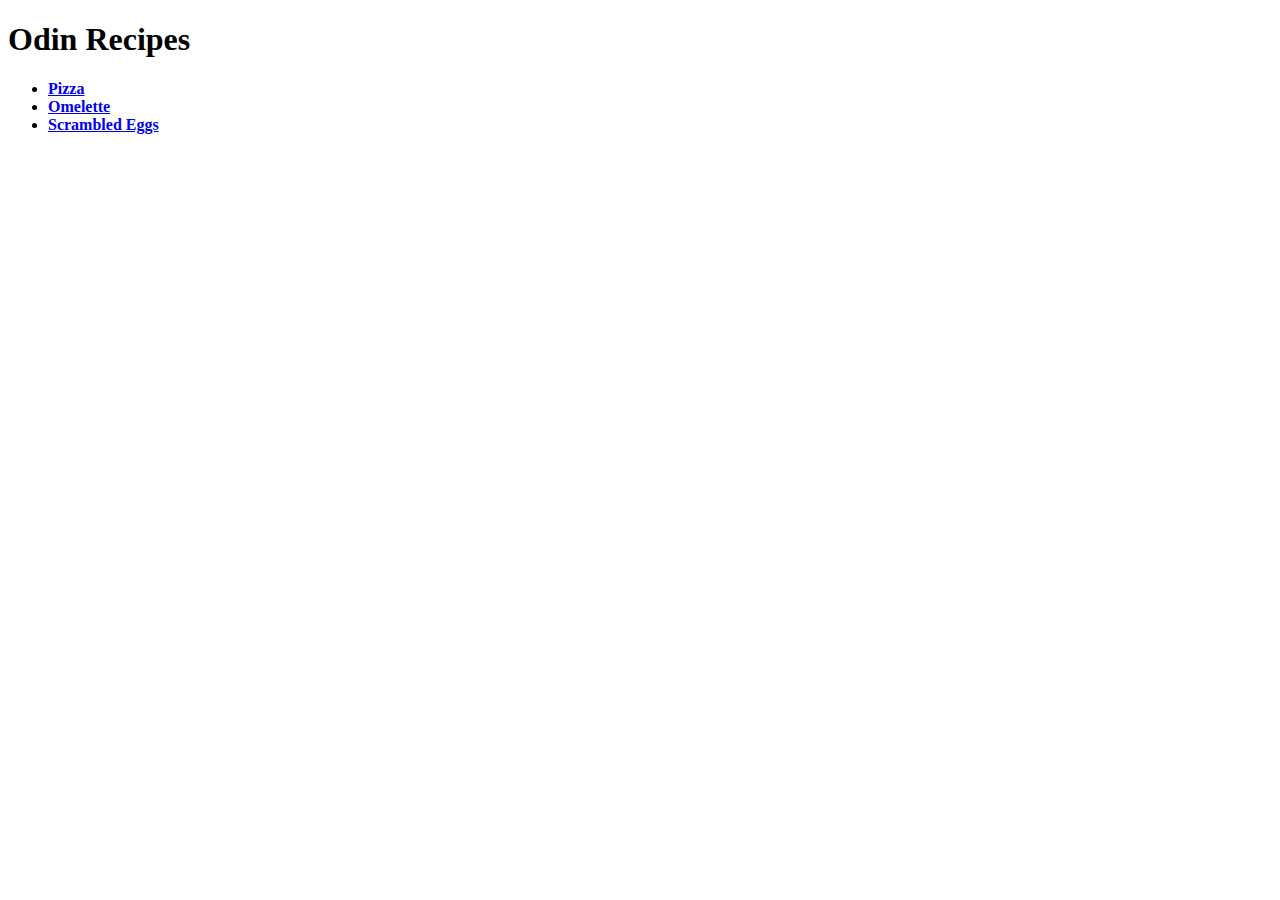
<file: index.html>
<!DOCTYPE html>

<html lang="en">

    <head>
        <meta charset="UTF-8">
        <title>Odin Recipes</title>
        <link rel="stylesheet" href="index.css">
    </head>

    <body>
        <h1>Odin Recipes</h1>
        <ul>
            <li><a class="Item" href="recipes/Pizza.html">Pizza</a></li>
            <li><a class="Item" href="recipes/Omelette.html">Omelette</a></li>
            <li><a class="Item" href="recipes/Scrambled-eggs.html">Scrambled Eggs</a></li>
        </ul>
    </body>

</html>
</file>
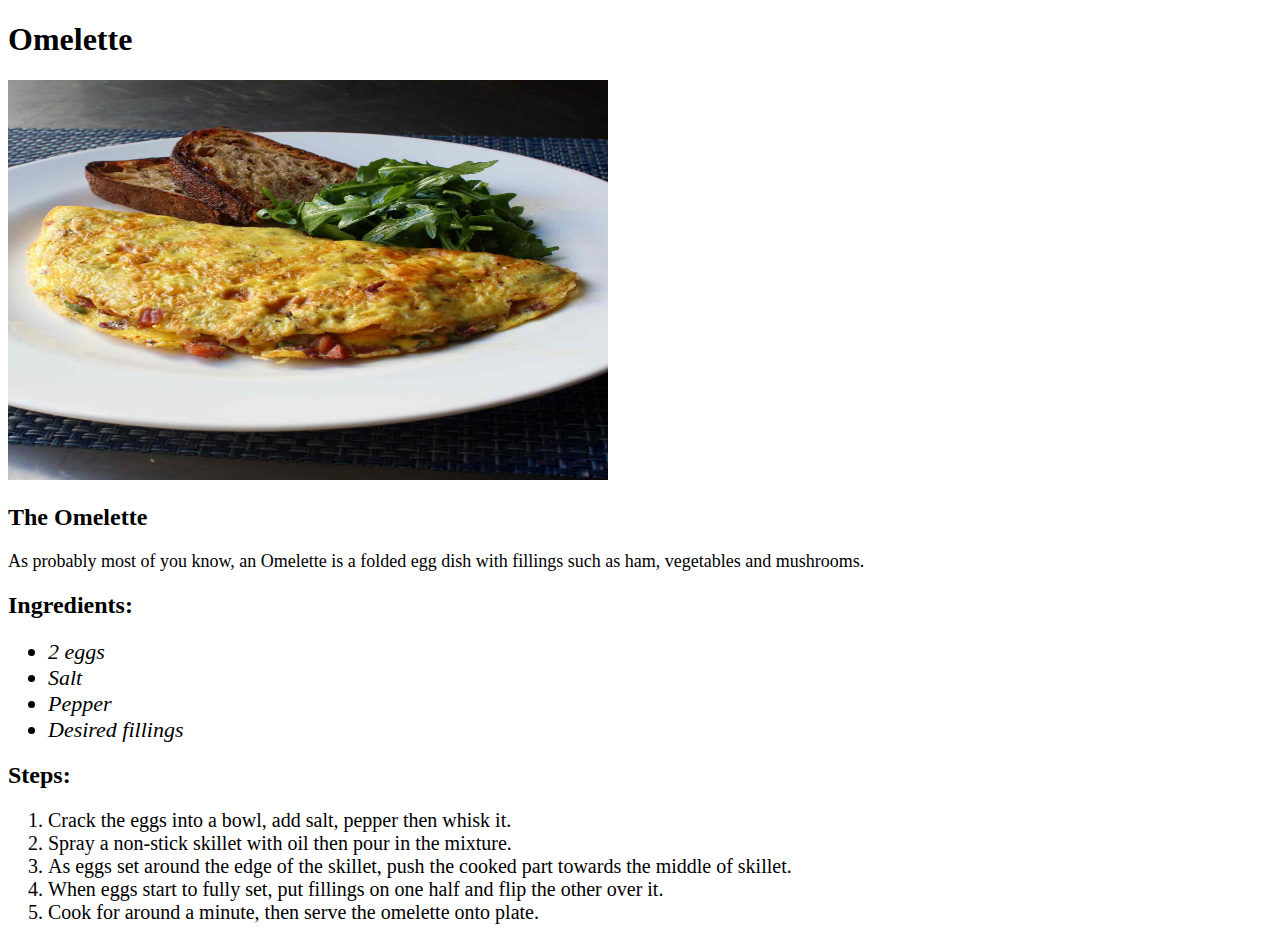
<file: recipes/Omelette.html>
<!DOCTYPE html>

<html lang="en">

   <head>
        <meta charset="UTF-8">
        <title>Omelette Recipe</title>
        <link rel="stylesheet" href="Omelette.css">
    </head>

    <body>
        <h1>Omelette</h1>
        <img src="./PICS/Omelette.jpg" alt="Omelette" Height="400" width="600">

        <h2>The Omelette</h2>
        <p class="title">As probably most of you know, an Omelette is a folded egg dish with fillings such as ham, vegetables and mushrooms.</p>
        
        <h2>Ingredients:</h2>
        <ul>
            <li class="ingredients">2 eggs</li>
            <li class="ingredients">Salt</li>
            <li class="ingredients">Pepper</li>
            <li class="ingredients">Desired fillings</li>
        </ul>
        
        <h2>Steps:</h2>
        <ol>
            <li class="steps">Crack the eggs into a bowl, add salt, pepper then whisk it.</li>
            <li class="steps">Spray a non-stick skillet with oil then pour in the mixture.</li> 
            <li class="steps">As eggs set around the edge of the skillet, push the cooked part towards the middle of skillet.</li>
            <li class="steps">When eggs start to fully set, put fillings on one half and flip the other over it.</li>
            <li class="steps">Cook for around a minute, then serve the omelette onto plate.</li>
        </ol>

    </body>
</html>
</file>
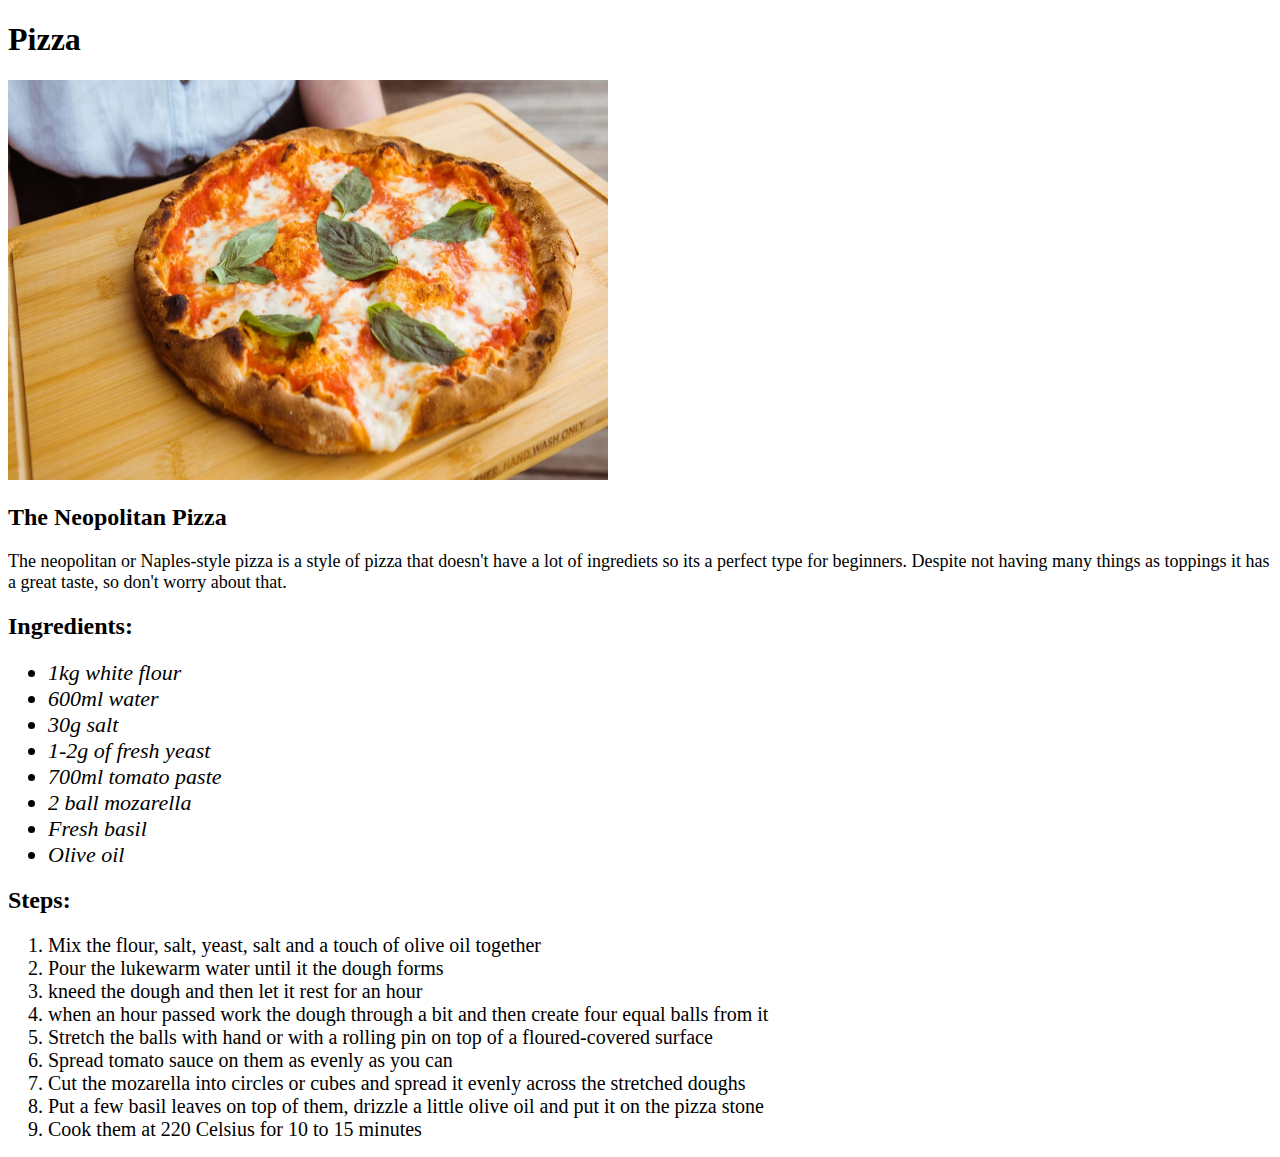
<file: recipes/Pizza.html>
<!DOCTYPE html> 

<html lang="en">
    <head>
        <meta charset="UTF-8">
        <title>Pizza Recipe</title>
        <link rel="stylesheet" href="Pizza.css">
    </head>

    <body>
        <h1>Pizza</h1>
        <img src="./PICS/Pizza.jpeg" alt="Neopolitan Pizza" height="400" width="600">
        <h2>The Neopolitan Pizza</h2>
        <p class="title">The neopolitan or Naples-style pizza is a style of pizza that doesn't have a lot of ingrediets so its a perfect type for beginners. Despite not having many things as toppings it has a great taste, so don't worry about that.</p>
        <h2>Ingredients:</h2>
        <ul>
            <li class="ingredients">1kg white flour</li>
            <li class="ingredients">600ml water</li>
            <li class="ingredients">30g salt</li>
            <li class="ingredients">1-2g of fresh yeast</li>
            <li class="ingredients">700ml tomato paste</li>
            <li class="ingredients">2 ball mozarella</li>
            <li class="ingredients">Fresh basil</li>
            <li class="ingredients">Olive oil</li>
        </ul>
        <h2>Steps:</h2>
        <ol>
            <li class="steps">Mix the flour, salt, yeast, salt and a touch of olive oil together</li>
            <li class="steps">Pour the <stong>lukewarm</stong> water until it the dough forms</li>
            <li class="steps">kneed the dough and then let it rest for an hour</li>
            <li class="steps">when an hour passed work the dough through a bit and then create four equal balls from it</li>
            <li class="steps">Stretch the balls with hand or with a rolling pin on top of a floured-covered surface</li>
            <li class="steps">Spread tomato sauce on them as evenly as you can</li>
            <li class="steps">Cut the mozarella into circles or cubes and spread it evenly across the stretched doughs</li>
            <li class="steps">Put a few basil leaves on top of them, drizzle a little olive oil and put it on the pizza stone</li>
            <li class="steps">Cook them at 220 Celsius for 10 to 15 minutes</li>
        </ol>
    </body>
</html>
</file>
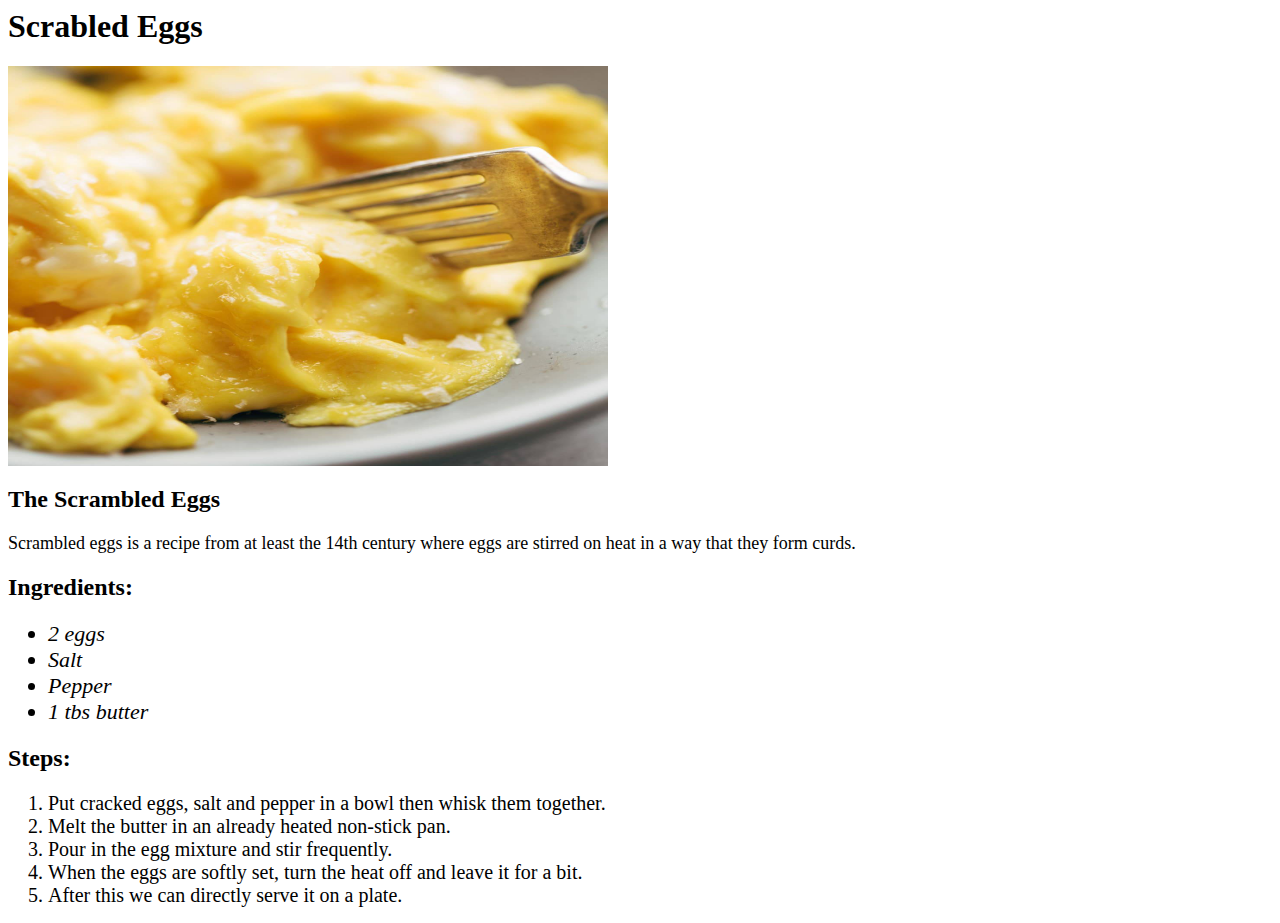
<file: recipes/Scrambled-eggs.html>
<html lang="en">

   <head>
        <meta charset="UTF-8">
        <title>Scrambled Eggs Recipe</title>
        <link rel="stylesheet" href="Scrambled-eggs.css">
    </head>

    <body>
        <h1>Scrabled Eggs</h1>
        <img src="./PICS/Scrambled-eggs.jpg" alt="Scrambled Eggs" Height="400" width="600">

        <h2>The Scrambled Eggs</h2>
        <p class="title">Scrambled eggs is a recipe from at least the 14th century where eggs are stirred on heat in a way that they form curds.</p>
        
        <h2>Ingredients:</h2>
        <ul>
            <li class="ingredients">2 eggs</li>
            <li class="ingredients">Salt</li>
            <li class="ingredients">Pepper</li>
            <li class="ingredients">1 tbs butter</li>
        </ul>
        
        <h2>Steps:</h2>
        <ol>
            <li class="steps">Put cracked eggs, salt and pepper in a bowl then whisk them together.</li>
            <li class="steps">Melt the butter in an already heated non-stick pan.</li> 
            <li class="steps">Pour in the egg mixture and stir frequently.</li>
            <li class="steps">When the eggs are softly set, turn the heat off and leave it for a bit.</li>
            <li class="steps">After this we can directly serve it on a plate.</li>
        </ol>

    </body>
</html>
</file>
<file: index.css>
.Item {
    font-weight: bold;
}
</file>
<file: recipes/Omelette.css>
.ingredients {
    font-style: italic;
    font-size: 22px;
    color: black;
}

.steps {
    font-size: 20px;
    color: black;
}

.title {
    font-size: 18px;
    color: black;
}
</file>
<file: recipes/Pizza.css>
.ingredients {
    font-style: italic;
    font-size: 22px;
    color: black;
}

.steps {
    font-size: 20px;
    color: black;
}

.title {
    font-size: 18px;
    color: black;
}
</file>
<file: recipes/Scrambled-eggs.css>
.ingredients {
    font-style: italic;
    font-size: 22px;
    color: black;
}

.steps {
    font-size: 20px;
    color: black;
}

.title {
    font-size: 18px;
    color: black;
}
</file>
